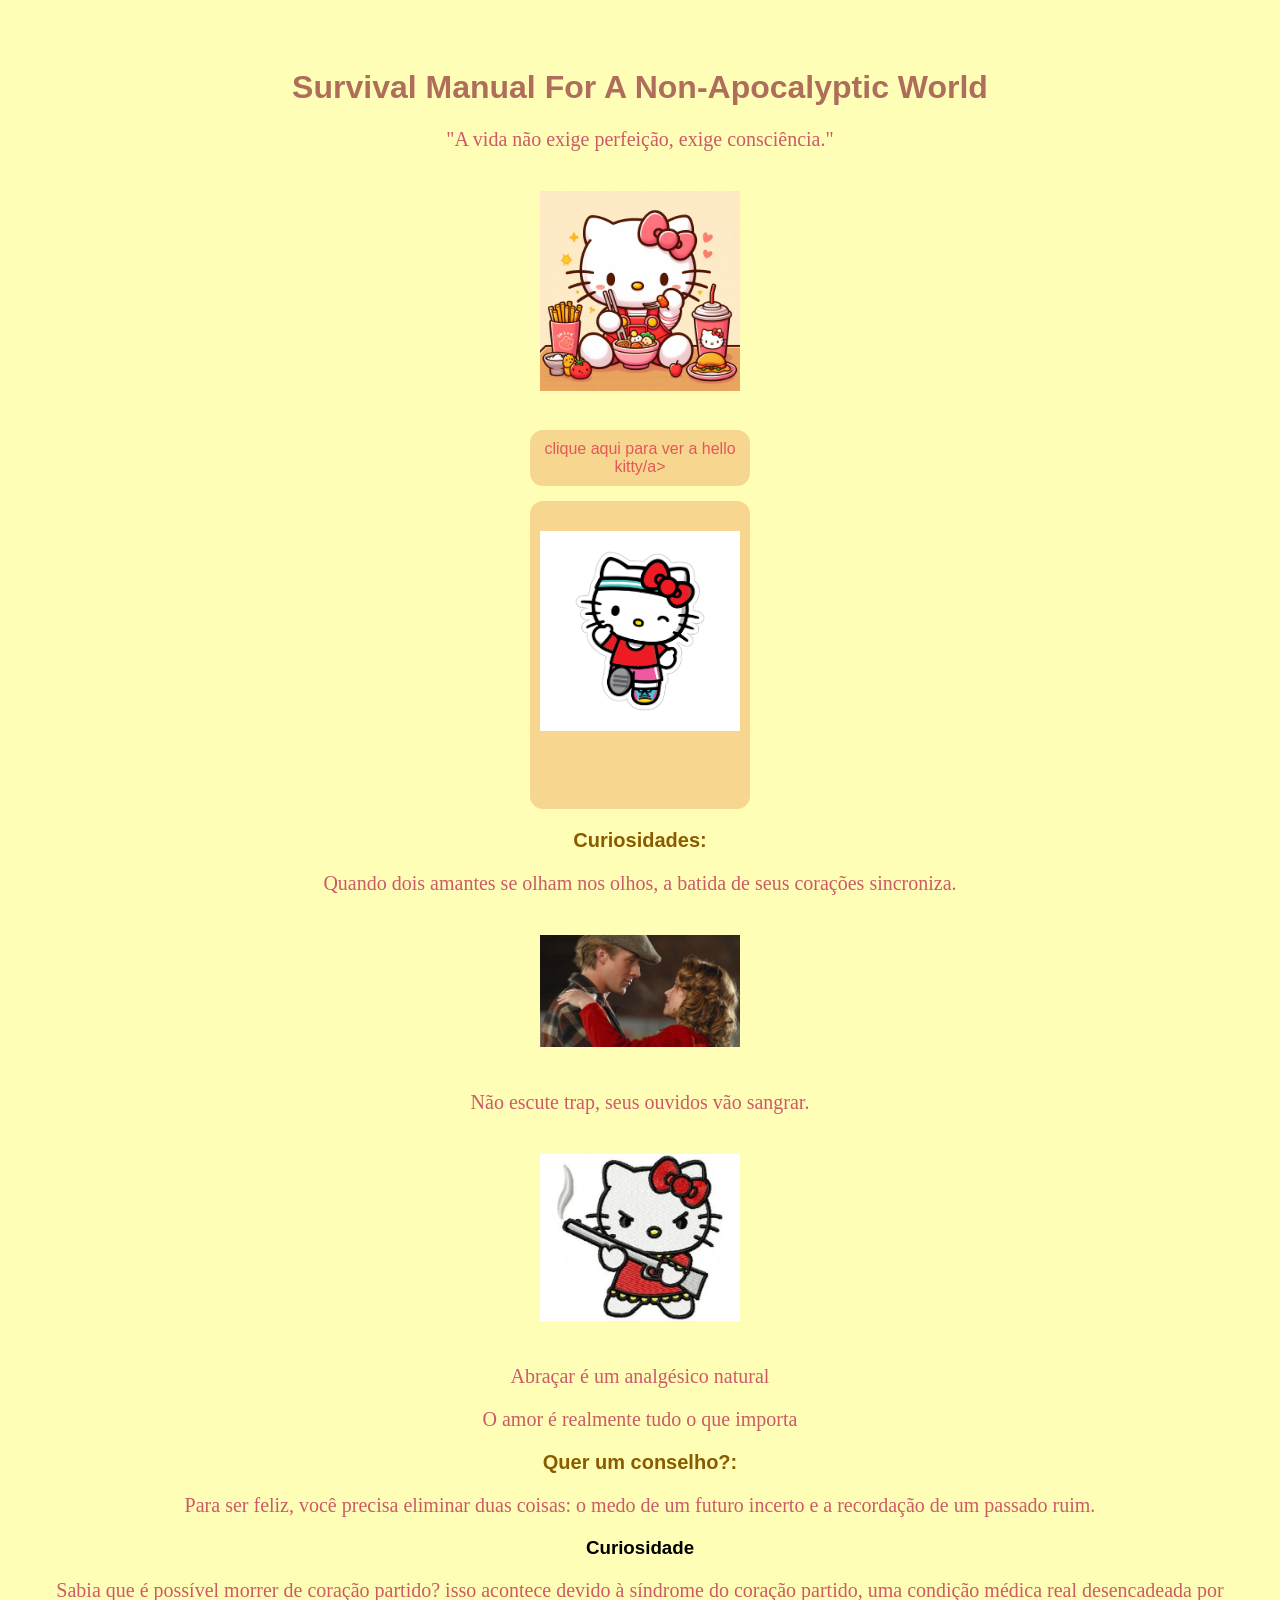
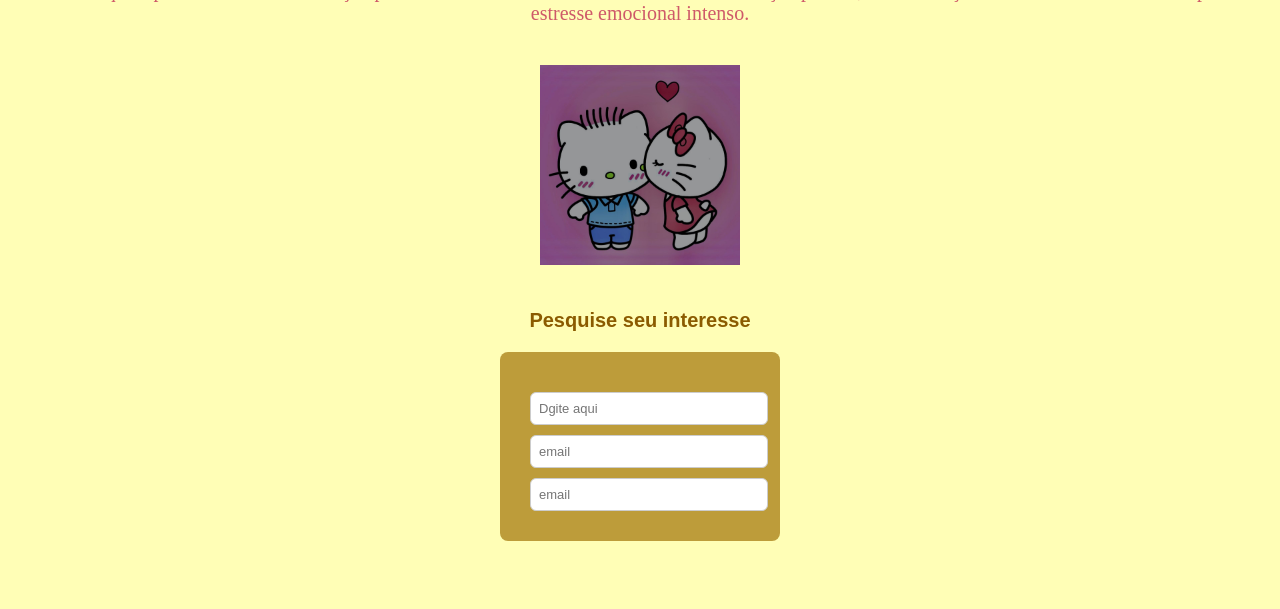
<file: index.html>
<!DOCTYPE html>
<html lang="en">
<head>
    <meta charset="UTF-8">
    <meta name="viewport" content="width=device-width, initial-scale=1.0">
    <title>Hello Kitty</title>
    <link rel="stylesheet" href="./styles/exercicio1.css">
    <link rel="icon" href="./img/">

</head>
<body>
    <h1>Survival Manual For A Non-Apocalyptic World</h1>

    <p>"A vida não exige perfeição, exige consciência."</p>

    <img src="img/exercicio1.jpg"></img>

     <a href="https://www.youtube.com/watch?v=Lci2VvhMLt4">clique aqui para ver a hello kitty/a>

     <a href="https://youtu.be/Lci2VvhMLt4?si=avD4IIeZj-xF98WQ">

        <img src="./img/hello kitty.png" alt="Pucca"><img>
     </a>

    <section>
        <h2>Curiosidades:</h2>
        <p>Quando dois amantes se olham nos olhos, a batida de seus corações sincroniza.</p>
        <img src="img/diario-de-uma-paixao.webp"></img>
        <p>Não escute trap, seus ouvidos vão sangrar.</p>
        <img src="img/Bum"></img>
        <p>Abraçar é um analgésico natural</p>
        <p>O amor é realmente tudo o que importa</p>
    </section>

    <section>
        <h2>Quer um conselho?:</h2>
        <p>Para ser feliz, você precisa eliminar duas coisas: o medo de um futuro incerto e a recordação de um passado ruim.</p>
    </section>

</div>

    <div class="Curiosidades"></div>
    <h3>Curiosidade</h3>
    <p>Sabia que é possível morrer de coração partido? isso acontece devido à síndrome do coração partido, uma condição médica real desencadeada por estresse emocional intenso.</p>
    <img src="img/CASALZIN.jpg"></img>

<h2>Pesquise seu interesse</h2>

    <form action="">
      <label for="Digite aqui"></label>
      <input type="Digite aqui" id="Digite aqui" name="Digite aqui" placeholder="Dgite aqui" />

      <label for="email"></label>
      <input type="email" id="email" name="email" placeholder="email" />

      <label for="email"></label>
      <input type="email" id="email" name="email" placeholder="email" />    


</body>
</html>
</file>
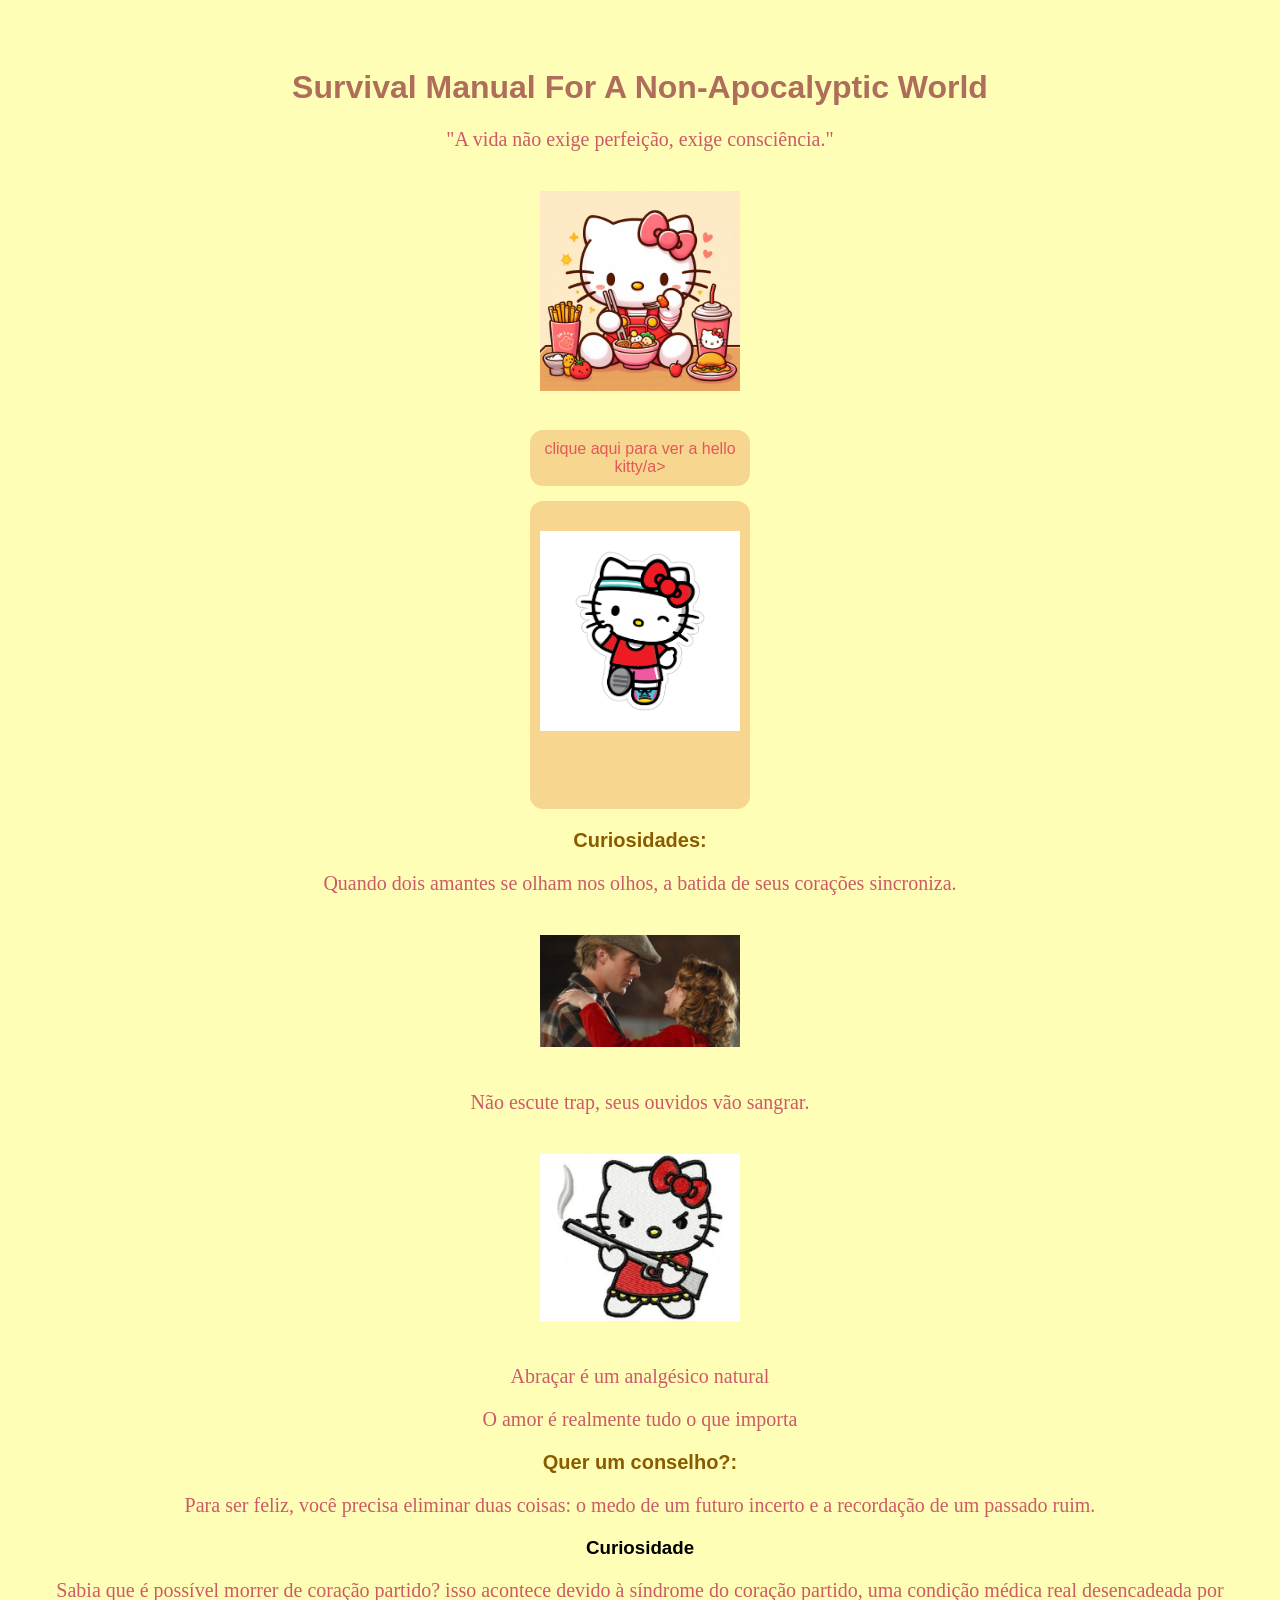
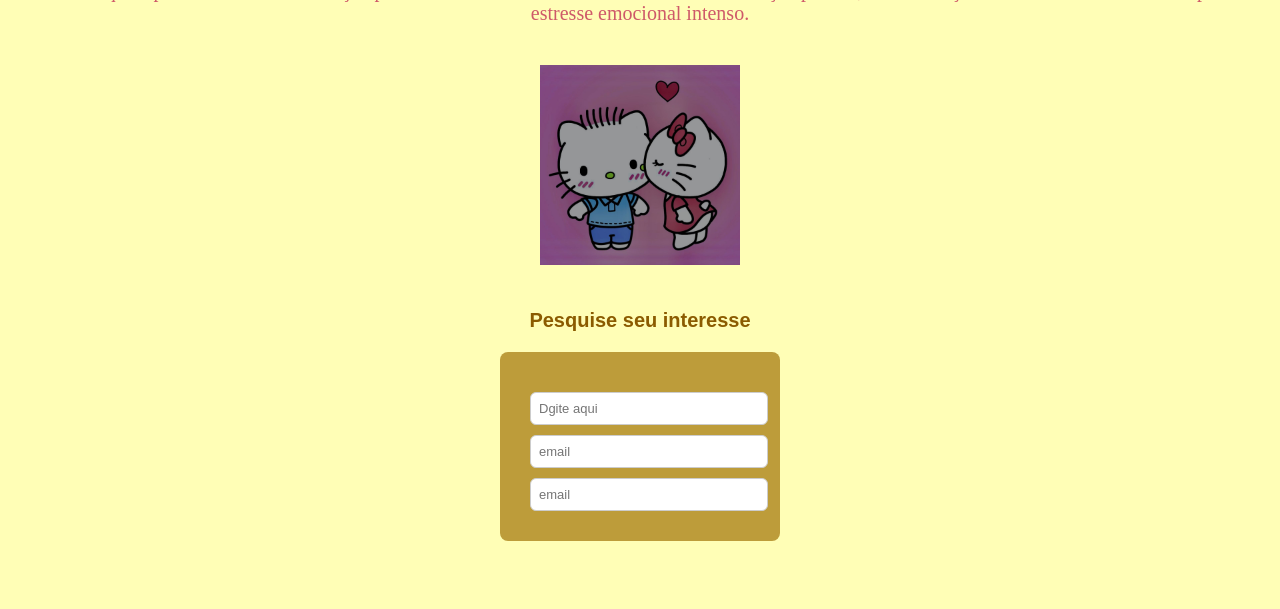
<file: exercicio1.html>
<!DOCTYPE html>
<html lang="en">
<head>
    <meta charset="UTF-8">
    <meta name="viewport" content="width=device-width, initial-scale=1.0">
    <title>Hello Kitty</title>
    <link rel="stylesheet" href="./styles/exercicio1.css">
    <link rel="icon" href="./img/">

</head>
<body>
    <h1>Survival Manual For A Non-Apocalyptic World</h1>

    <p>"A vida não exige perfeição, exige consciência."</p>

    <img src="img/exercicio1.jpg"></img>

     <a href="https://www.youtube.com/watch?v=Lci2VvhMLt4">clique aqui para ver a hello kitty/a>

     <a href="https://youtu.be/Lci2VvhMLt4?si=avD4IIeZj-xF98WQ">

        <img src="./img/hello kitty.png" alt="Pucca"><img>
     </a>

    <section>
        <h2>Curiosidades:</h2>
        <p>Quando dois amantes se olham nos olhos, a batida de seus corações sincroniza.</p>
        <img src="img/diario-de-uma-paixao.webp"></img>
        <p>Não escute trap, seus ouvidos vão sangrar.</p>
        <img src="img/Bum"></img>
        <p>Abraçar é um analgésico natural</p>
        <p>O amor é realmente tudo o que importa</p>
    </section>

    <section>
        <h2>Quer um conselho?:</h2>
        <p>Para ser feliz, você precisa eliminar duas coisas: o medo de um futuro incerto e a recordação de um passado ruim.</p>
    </section>

</div>

    <div class="Curiosidades"></div>
    <h3>Curiosidade</h3>
    <p>Sabia que é possível morrer de coração partido? isso acontece devido à síndrome do coração partido, uma condição médica real desencadeada por estresse emocional intenso.</p>
    <img src="img/CASALZIN.jpg"></img>

<h2>Pesquise seu interesse</h2>

    <form action="">
      <label for="Digite aqui"></label>
      <input type="Digite aqui" id="Digite aqui" name="Digite aqui" placeholder="Dgite aqui" />

      <label for="email"></label>
      <input type="email" id="email" name="email" placeholder="email" />

      <label for="email"></label>
      <input type="email" id="email" name="email" placeholder="email" />    


</body>
</html>
</file>
<file: styles/exercicio1.css>
body{
    text-align: center;
    align-items: center;
    font-family: Verdana, Geneva, Tahoma, sans-serif;
    background-color: rgb(255, 254, 182);
    padding: 40px;
}

h1{
    color: rgb(175, 110, 91);
}

p{
    font-family: cursive;
    color: rgb(206, 89, 105);
    font-size: 20px;
}

img{
    width: 200px;
    border-radius: 35s%;
    margin: 20px 0;
}

a{
    display: block;
    width: 200px;
    margin: 15px auto;
    background-color: rgba(243, 195, 124, 0.644);
    color: rgb(228, 87, 87);
    padding: 10px;
    border-radius: 13px;
    text-decoration: none;

}

a:hover{
    background-color: rgb(92, 42, 6);
    transform: scale(1.05);
}

ul, ol{
    width: 220px;
    margin: 20px auto;
    text-align: left;
    color: rgb(82, 51, 12);
    font-size: 17px;
    background-color: rgb(209, 114, 46);
    border-radius: 8px; /Deixando a borda redonda/
    padding: 15px 15px 15px 35px;
}

li{
    margin-bottom: 8px;
}

h2{
    font-size: 20px;
    color: rgb(139, 91, 0);
    margin-top: 20px;
    font-family: Arial, Helvetica, sans-serif;
}

form{
    width: 220px;
    margin: 20px auto;
    display: block;
    background-color: rgb(189, 156, 58);
    padding: 30px;
    border-radius: 8px;
    text-align: left;
       
}


label{
    display: block;
    font-size: 13px;
    color: rgb(81, 59, 2);
    margin-bottom: 4px;
    margin-top: 10px;
}

input, textarea{
    width: 100%;
    padding: 8px;
    border: 1px solid #ccc;
    border-radius: 6px;
    font-family: Arial, Helvetica, sans-serif;
    font-size: 13px;
}
button{
    width: 100%;
    margin-top: 15px;
    background-color: rgb(249, 247, 225);
    color: black;
    border: none;
    padding: 10px;
    border-radius: 10px;
    font-size: 14px;
    cursor: pointer;
    transition: backgound-color 0.3s ease;
}

button:hover{
    background-color: rgb(135, 103, 22);
}
</file>
